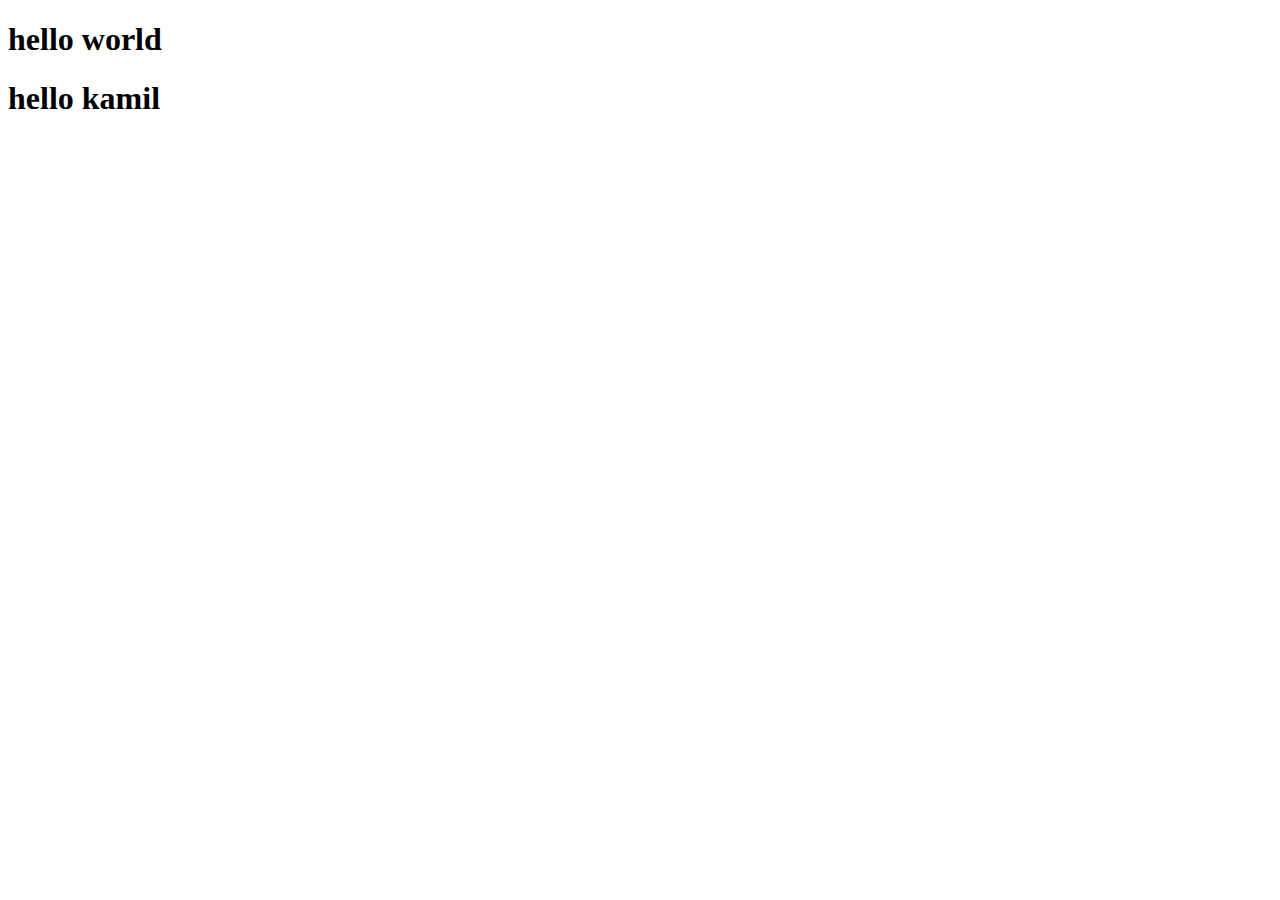
<file: index.html>
<!DOCTYPE html>
<html lang="id">
<head>
    <meta charset="UTF-8">
    <meta http-equiv="X-UA-Compatible" content="IE=edge">
    <meta name="viewport" content="width=device-width, initial-scale=1.0">
    <title>web site </title>
</head>
<body>
    <h1>hello world</h1>
    <h1>hello kamil</h1>
</body>
</html>
</file>
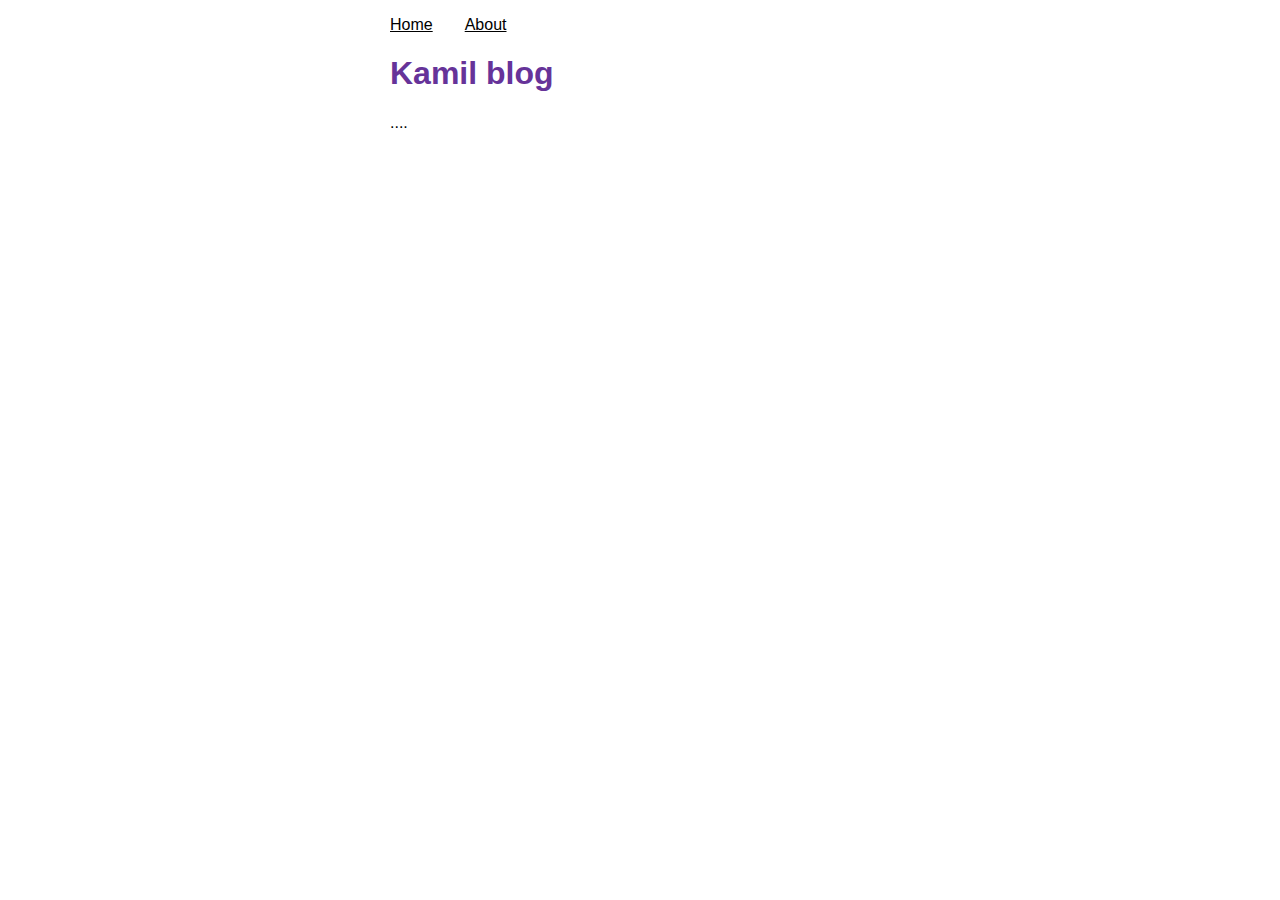
<file: about/index.html>
<!DOCTYPE html><html><head><meta charSet="utf-8"/><meta http-equiv="x-ua-compatible" content="ie=edge"/><meta name="viewport" content="width=device-width, initial-scale=1, shrink-to-fit=no"/><style data-href="/styles.bf89e94e9390df04a880.css" data-identity="gatsby-global-css">.layout-module--title--3Tmt6{color:blue;font-size:3rem}.layout-module--container--YM7Lx{font-family:sans-serif;margin:auto;max-width:500px}.layout-module--heading--2By-2{color:#639}.layout-module--nav-links--1VlO2{display:flex;list-style:none;padding-left:0}.layout-module--nav-link-item--31U8T{padding-right:2rem}.layout-module--nav-link-text--ExV28{color:#000}</style><meta name="generator" content="Gatsby 3.14.2"/><style>.gatsby-image-wrapper{position:relative;overflow:hidden}.gatsby-image-wrapper img{bottom:0;height:100%;left:0;margin:0;max-width:none;padding:0;position:absolute;right:0;top:0;width:100%;object-fit:cover}.gatsby-image-wrapper [data-main-image]{opacity:0;transform:translateZ(0);transition:opacity .25s linear;will-change:opacity}.gatsby-image-wrapper-constrained{display:inline-block;vertical-align:top}</style><noscript><style>.gatsby-image-wrapper noscript [data-main-image]{opacity:1!important}.gatsby-image-wrapper [data-placeholder-image]{opacity:0!important}</style></noscript><script type="module">const e="undefined"!=typeof HTMLImageElement&&"loading"in HTMLImageElement.prototype;e&&document.body.addEventListener("load",(function(e){if(void 0===e.target.dataset.mainImage)return;if(void 0===e.target.dataset.gatsbyImageSsr)return;const t=e.target;let a=null,n=t;for(;null===a&&n;)void 0!==n.parentNode.dataset.gatsbyImageWrapper&&(a=n.parentNode),n=n.parentNode;const o=a.querySelector("[data-placeholder-image]"),r=new Image;r.src=t.currentSrc,r.decode().catch((()=>{})).then((()=>{t.style.opacity=1,o&&(o.style.opacity=0,o.style.transition="opacity 500ms linear")}))}),!0);</script><title data-react-helmet="true">Kamil blog</title><link rel="sitemap" type="application/xml" href="/sitemap/sitemap-index.xml"/><link rel="icon" href="/favicon-32x32.png?v=53aa06cf17e4239d0dba6ffd09854e02" type="image/png"/><link rel="manifest" href="/manifest.webmanifest" crossorigin="anonymous"/><link rel="apple-touch-icon" sizes="48x48" href="/icons/icon-48x48.png?v=53aa06cf17e4239d0dba6ffd09854e02"/><link rel="apple-touch-icon" sizes="72x72" href="/icons/icon-72x72.png?v=53aa06cf17e4239d0dba6ffd09854e02"/><link rel="apple-touch-icon" sizes="96x96" href="/icons/icon-96x96.png?v=53aa06cf17e4239d0dba6ffd09854e02"/><link rel="apple-touch-icon" sizes="144x144" href="/icons/icon-144x144.png?v=53aa06cf17e4239d0dba6ffd09854e02"/><link rel="apple-touch-icon" sizes="192x192" href="/icons/icon-192x192.png?v=53aa06cf17e4239d0dba6ffd09854e02"/><link rel="apple-touch-icon" sizes="256x256" href="/icons/icon-256x256.png?v=53aa06cf17e4239d0dba6ffd09854e02"/><link rel="apple-touch-icon" sizes="384x384" href="/icons/icon-384x384.png?v=53aa06cf17e4239d0dba6ffd09854e02"/><link rel="apple-touch-icon" sizes="512x512" href="/icons/icon-512x512.png?v=53aa06cf17e4239d0dba6ffd09854e02"/><link as="script" rel="preload" href="/webpack-runtime-d43f8cfc52ae3e67ac02.js"/><link as="script" rel="preload" href="/framework-d8de40ff4d10983ae408.js"/><link as="script" rel="preload" href="/app-14194b474035a90a5001.js"/><link as="script" rel="preload" href="/3e11337fcf04970efaf373a1ecd75b34ea5b118b-c80cd7f09fd6e8a9d60f.js"/><link as="script" rel="preload" href="/component---src-pages-about-jsx-f89243d03211ae5e73a0.js"/><link as="fetch" rel="preload" href="/page-data/about/page-data.json" crossorigin="anonymous"/><link as="fetch" rel="preload" href="/page-data/app-data.json" crossorigin="anonymous"/></head><body><div id="___gatsby"><div style="outline:none" tabindex="-1" id="gatsby-focus-wrapper"><div class="layout-module--container--YM7Lx"><nav><ul class="layout-module--nav-links--1VlO2"><li class="layout-module--nav-link-item--31U8T"><a class="layout-module--nav-link-text--ExV28" href="/">Home</a></li><li class="layout-module--nav-link-item--31U8T"><a class="layout-module--nav-link-text--ExV28" href="/about">About</a></li></ul></nav><main><h1 class="layout-module--heading--2By-2">Kamil blog</h1><p>....</p></main></div></div><div id="gatsby-announcer" style="position:absolute;top:0;width:1px;height:1px;padding:0;overflow:hidden;clip:rect(0, 0, 0, 0);white-space:nowrap;border:0" aria-live="assertive" aria-atomic="true"></div></div><script id="gatsby-script-loader">/*<![CDATA[*/window.pagePath="/about/";/*]]>*/</script><script id="gatsby-chunk-mapping">/*<![CDATA[*/window.___chunkMapping={"polyfill":["/polyfill-41bd827e0225540981cd.js"],"app":["/app-14194b474035a90a5001.js"],"component---src-pages-404-js":["/component---src-pages-404-js-de49dac70b0ef9a234d2.js"],"component---src-pages-about-jsx":["/component---src-pages-about-jsx-f89243d03211ae5e73a0.js"],"component---src-pages-index-jsx":["/component---src-pages-index-jsx-e6f43a463fad98e88744.js"]};/*]]>*/</script><script src="/polyfill-41bd827e0225540981cd.js" nomodule=""></script><script src="/component---src-pages-about-jsx-f89243d03211ae5e73a0.js" async=""></script><script src="/3e11337fcf04970efaf373a1ecd75b34ea5b118b-c80cd7f09fd6e8a9d60f.js" async=""></script><script src="/app-14194b474035a90a5001.js" async=""></script><script src="/framework-d8de40ff4d10983ae408.js" async=""></script><script src="/webpack-runtime-d43f8cfc52ae3e67ac02.js" async=""></script></body></html>
</file>
